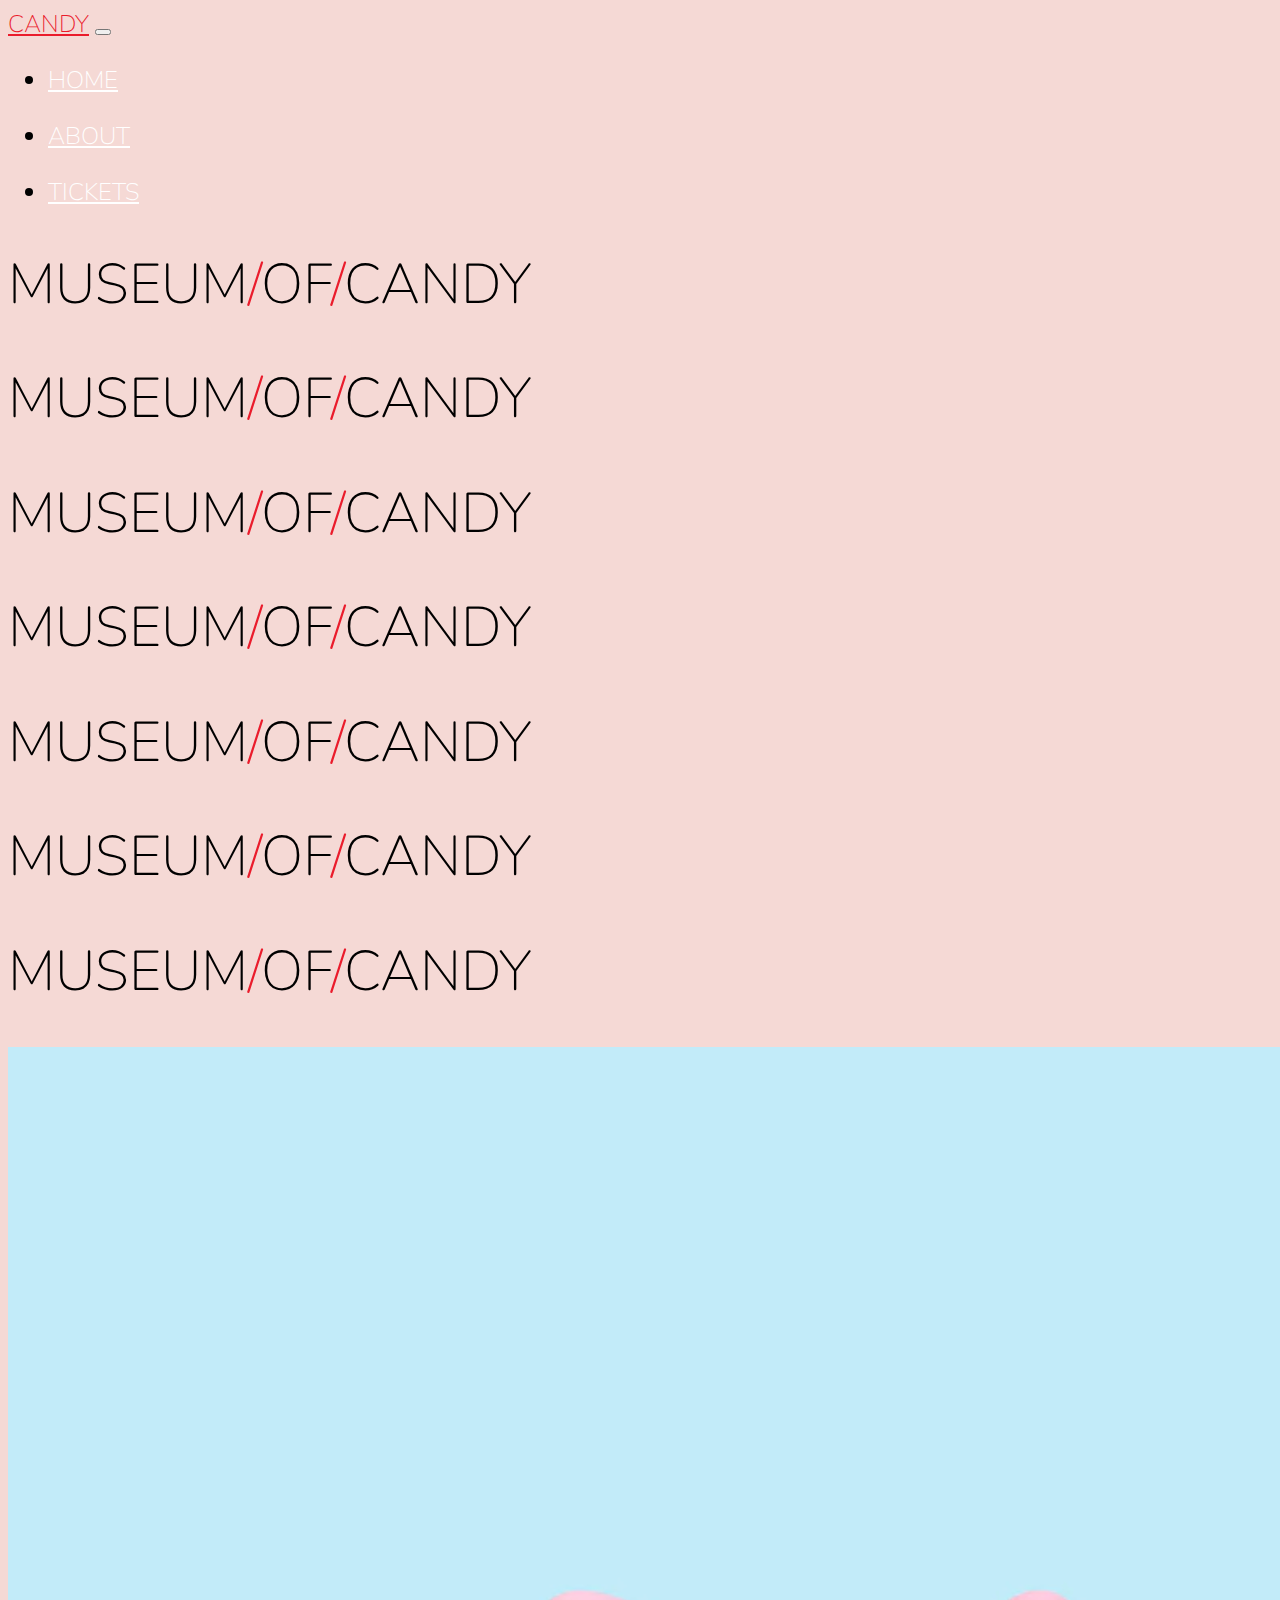
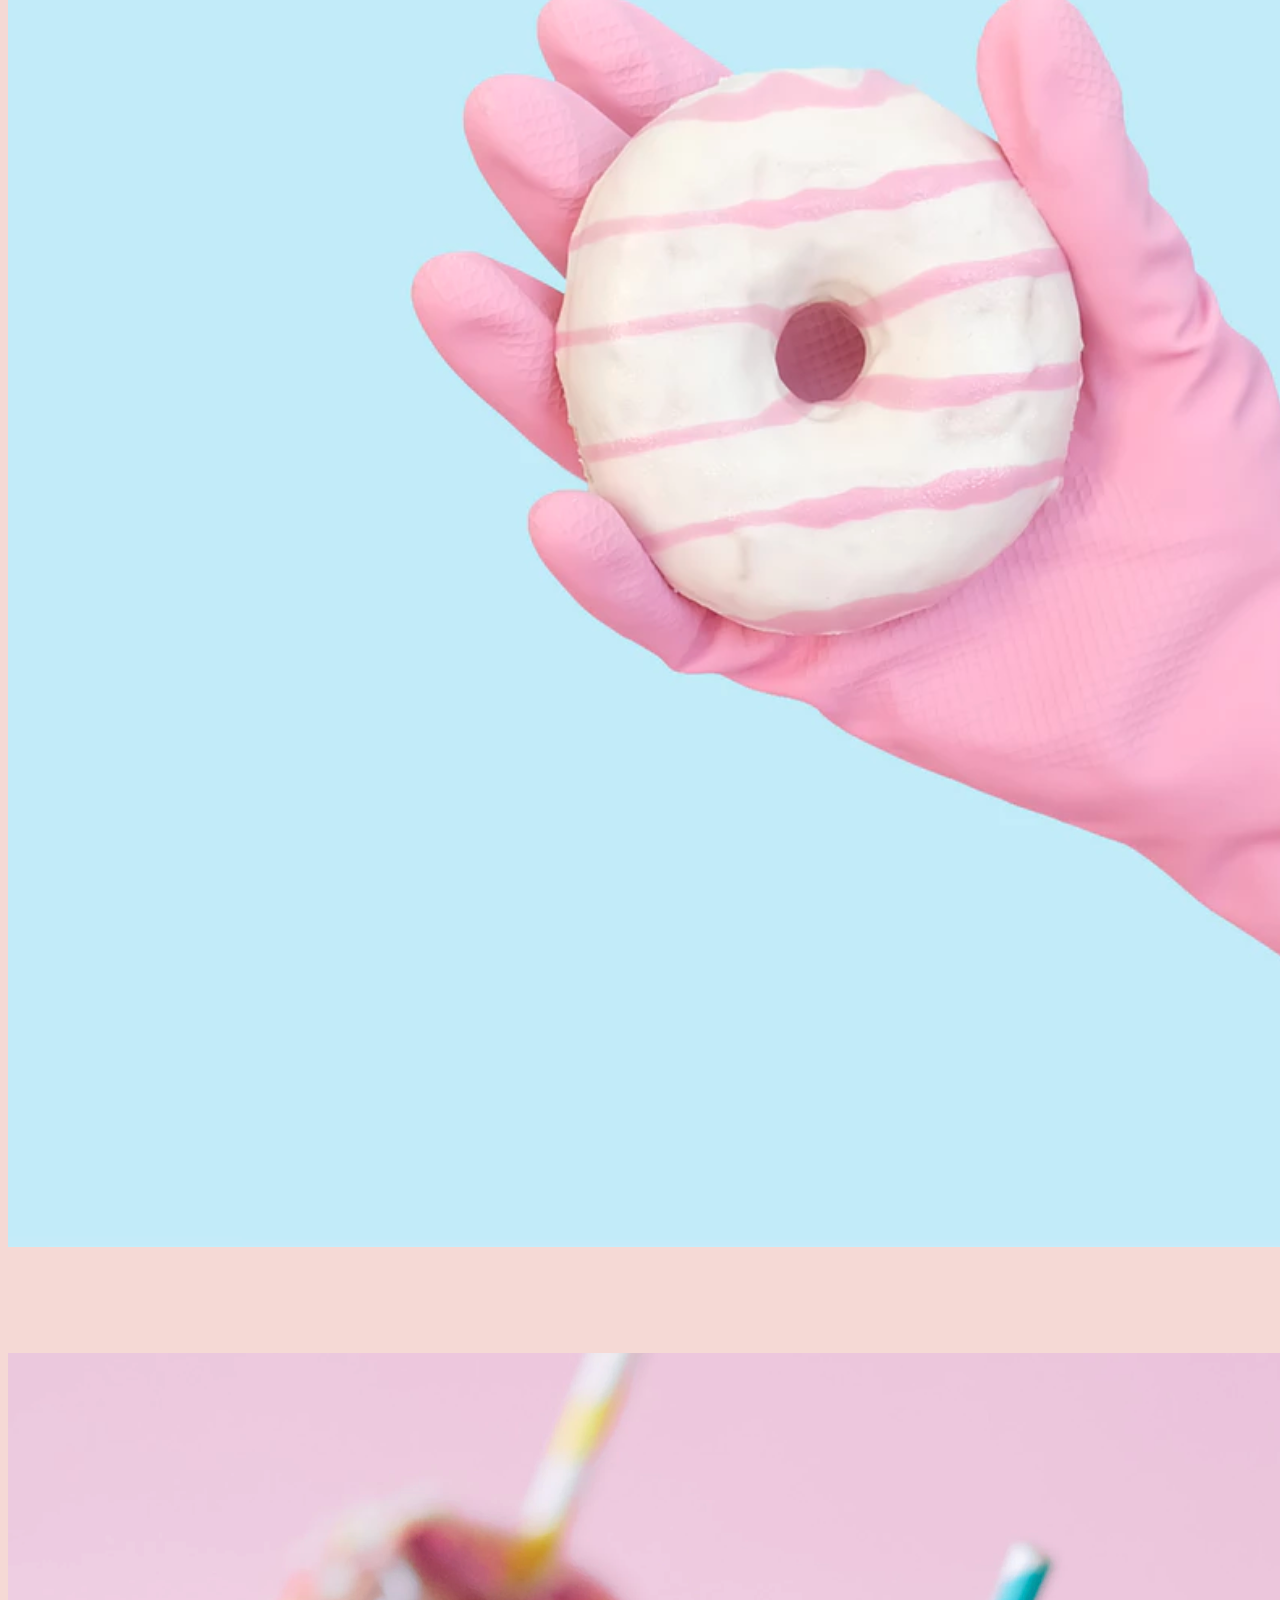
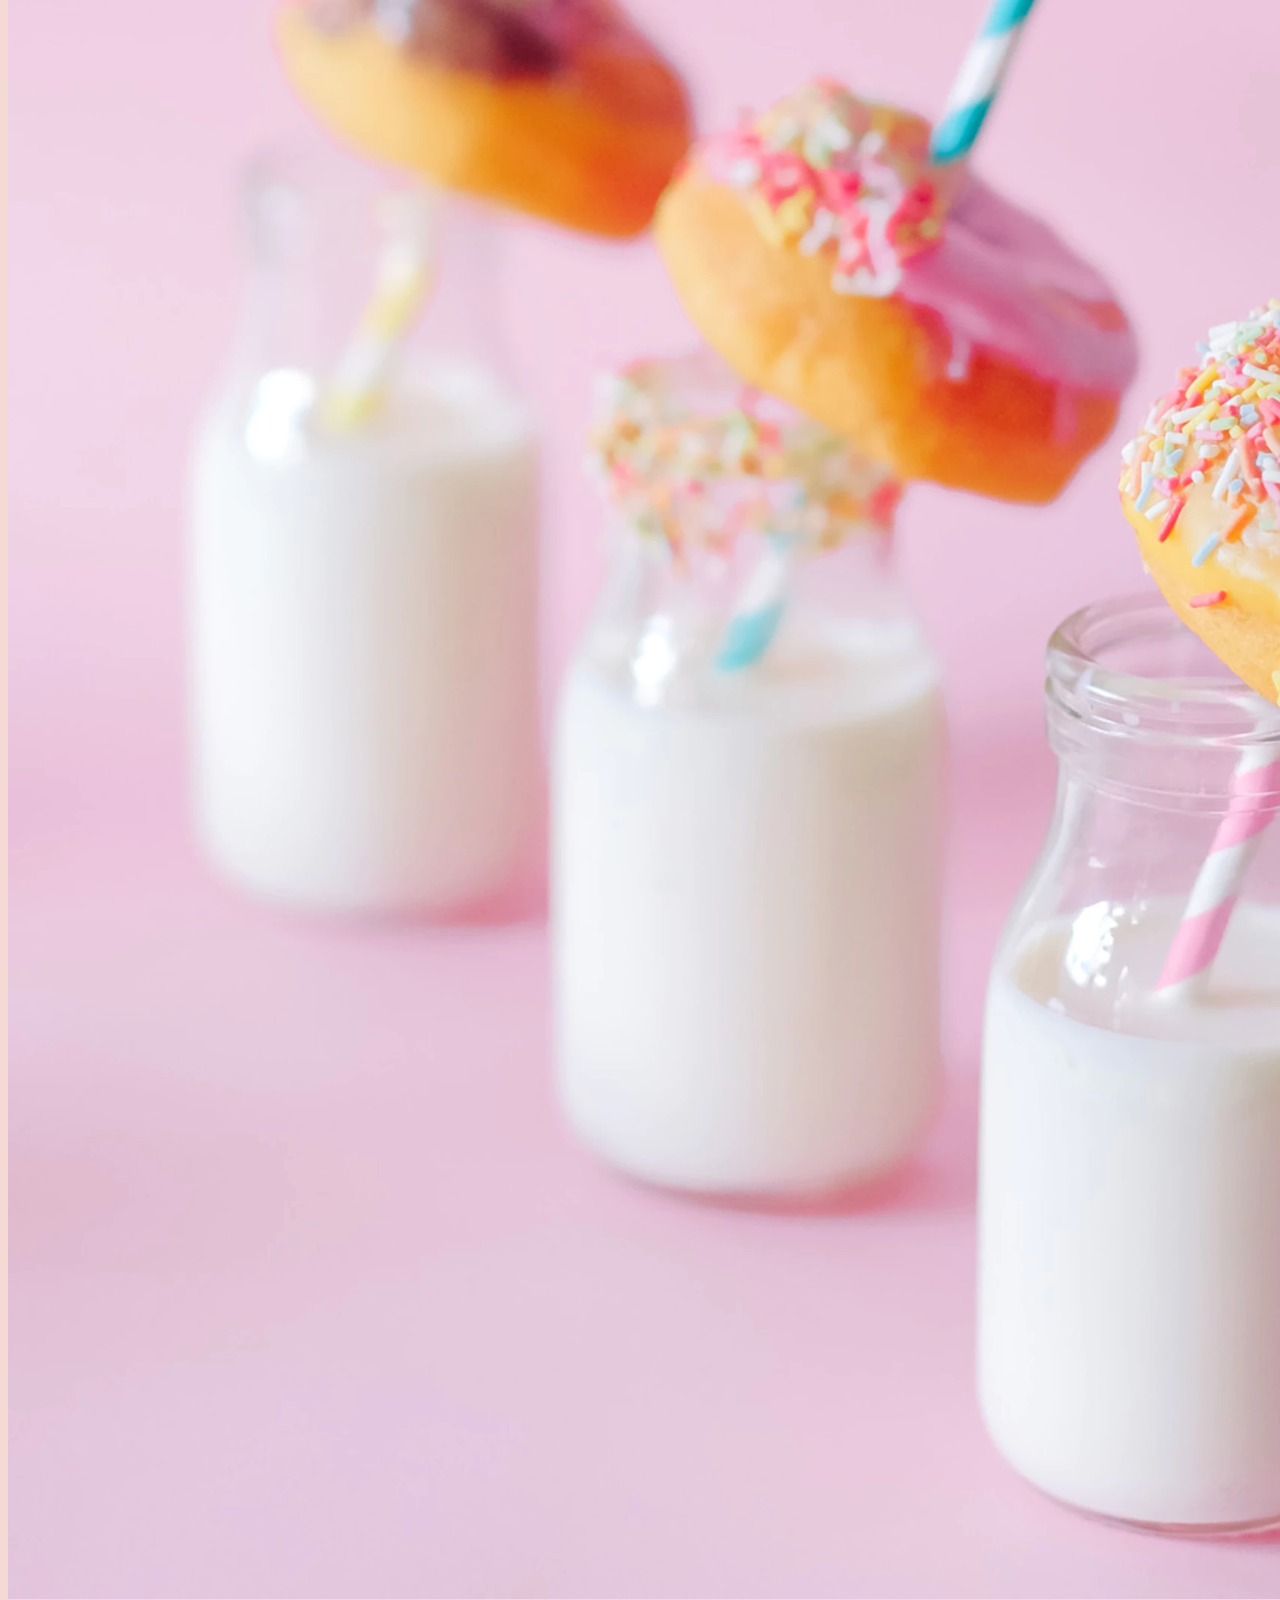
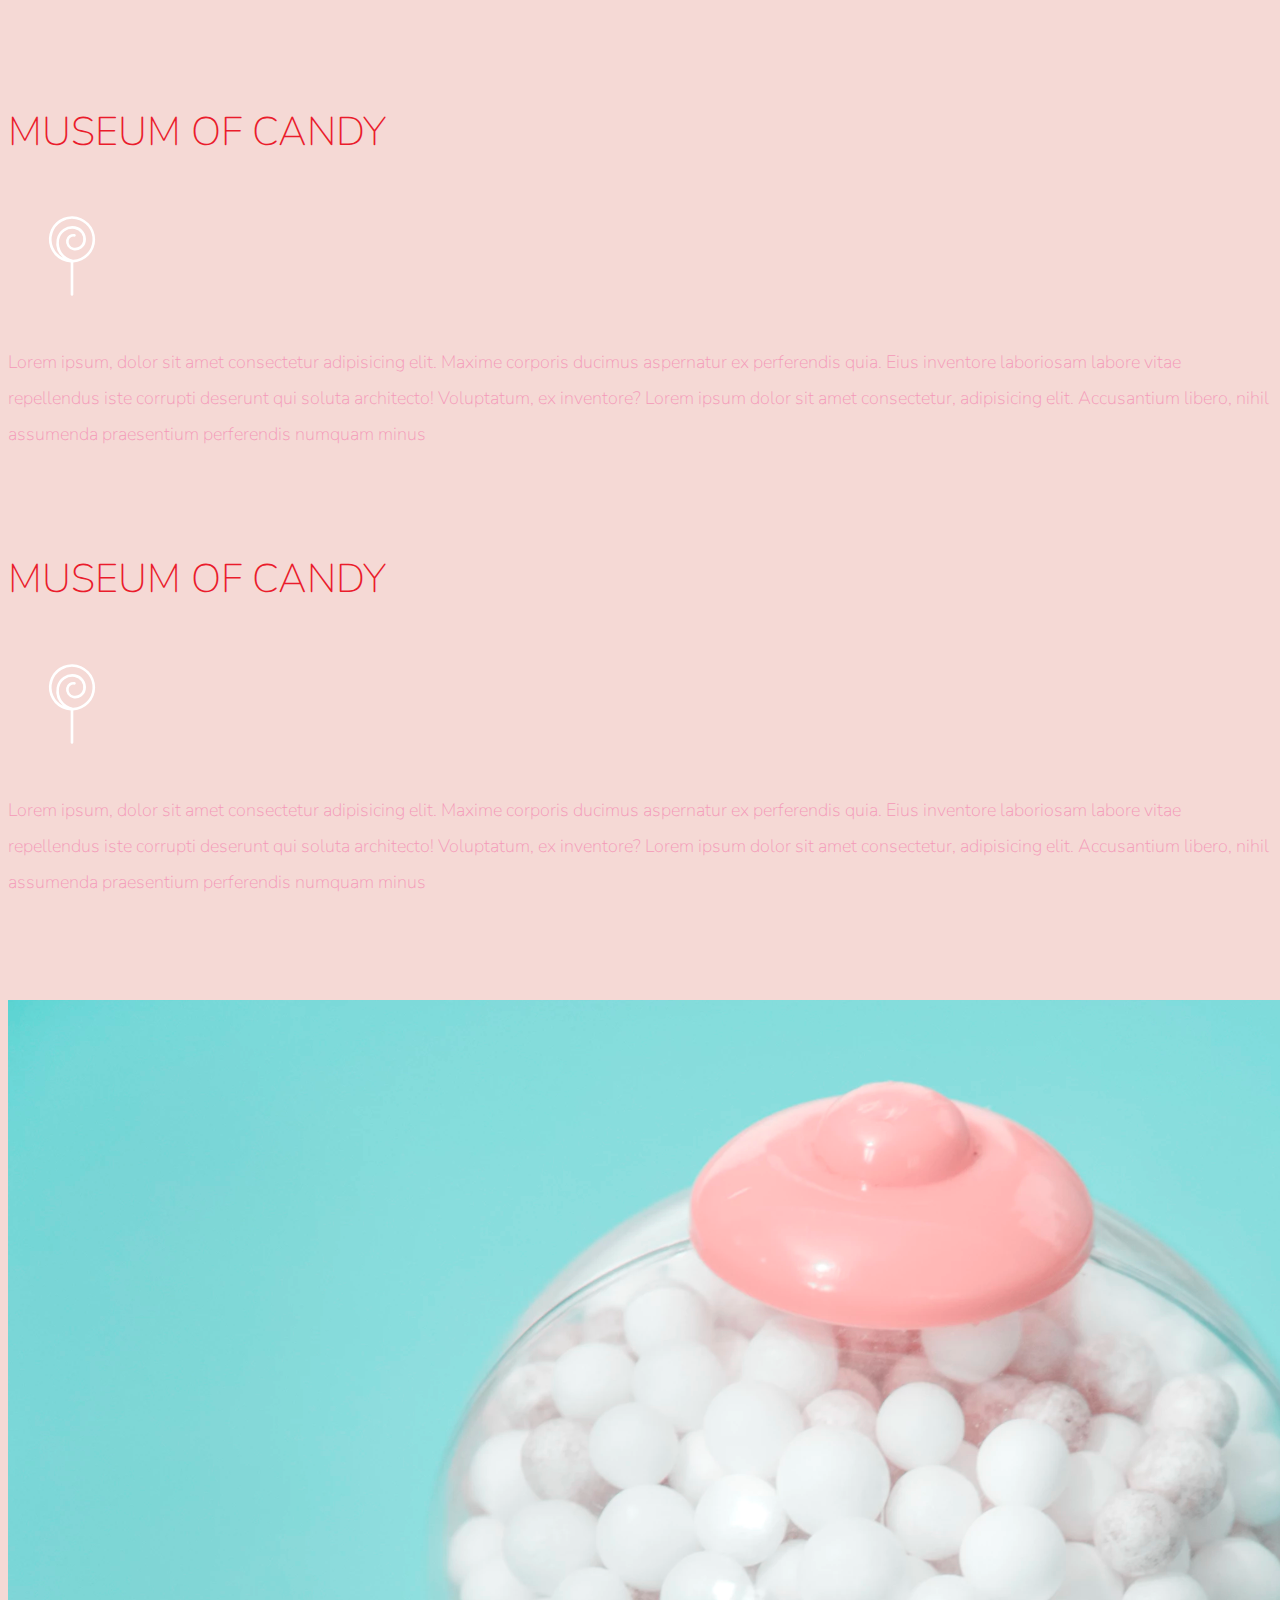
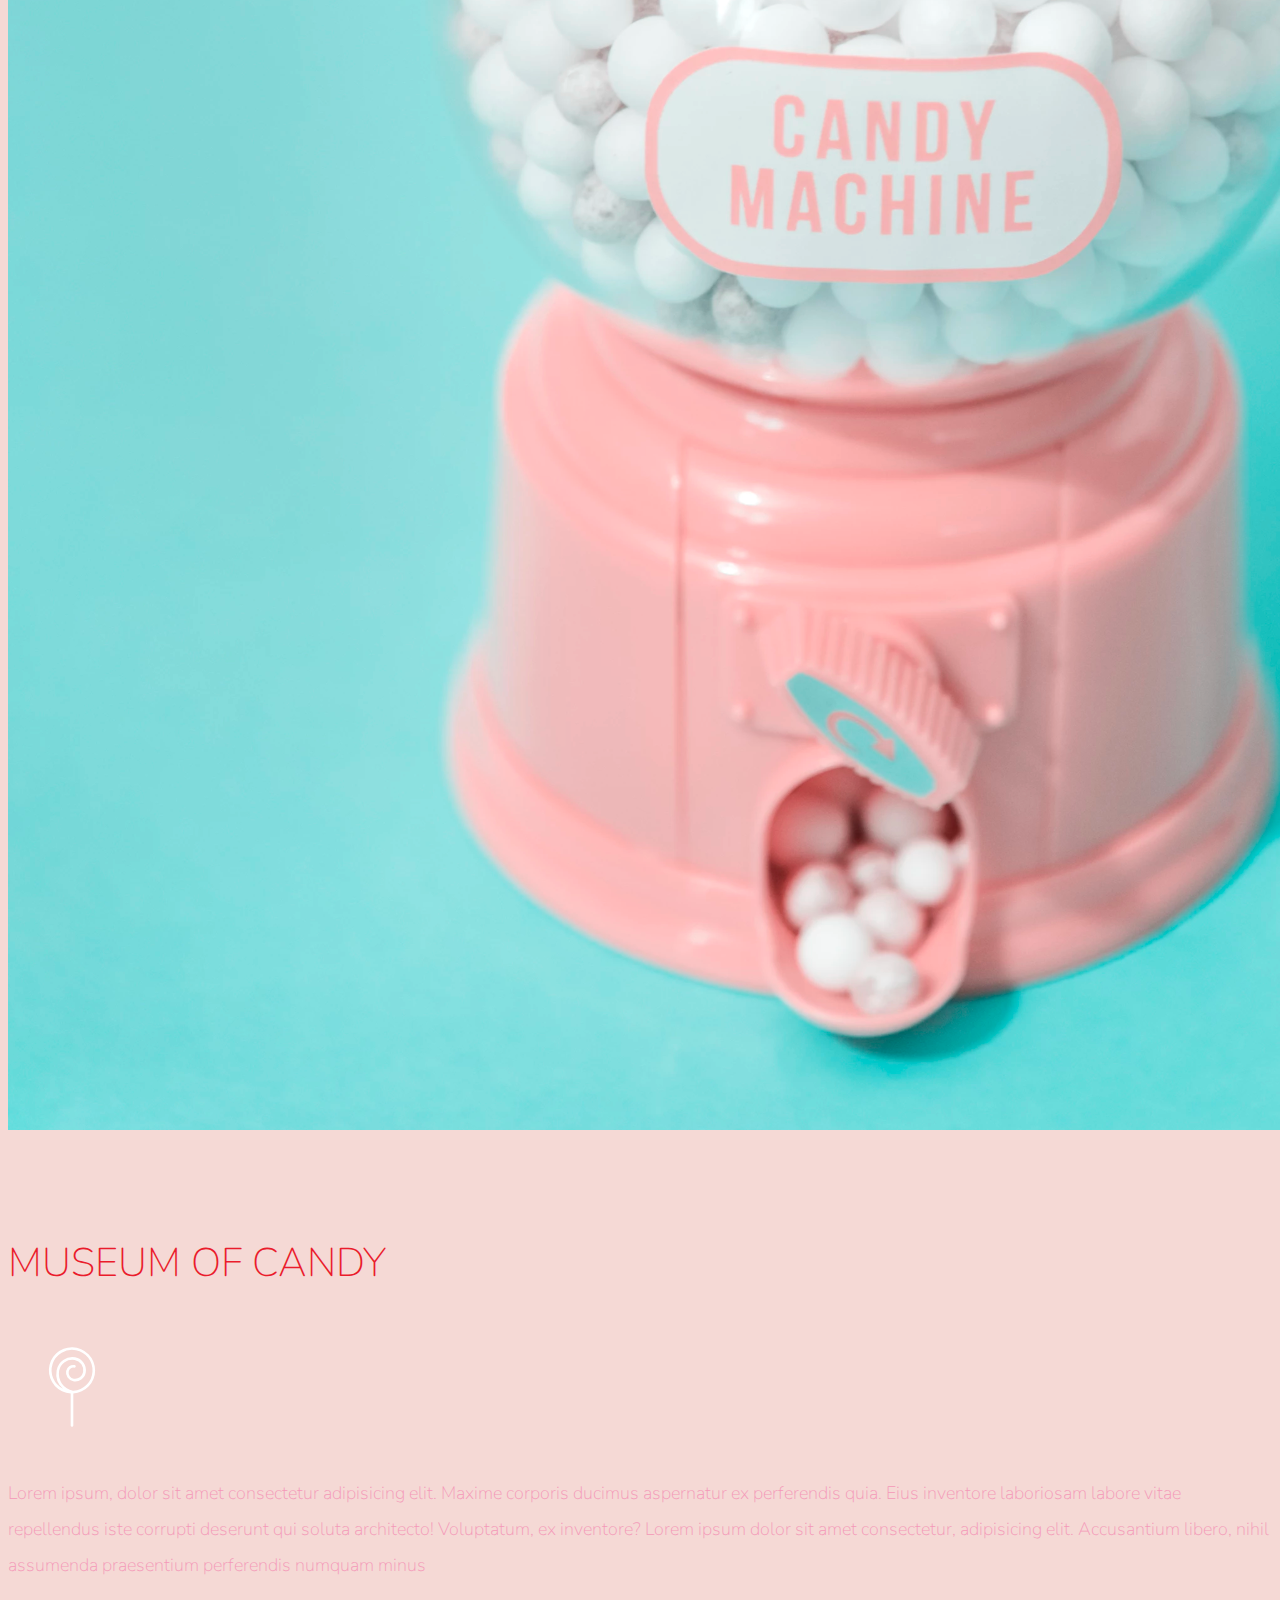
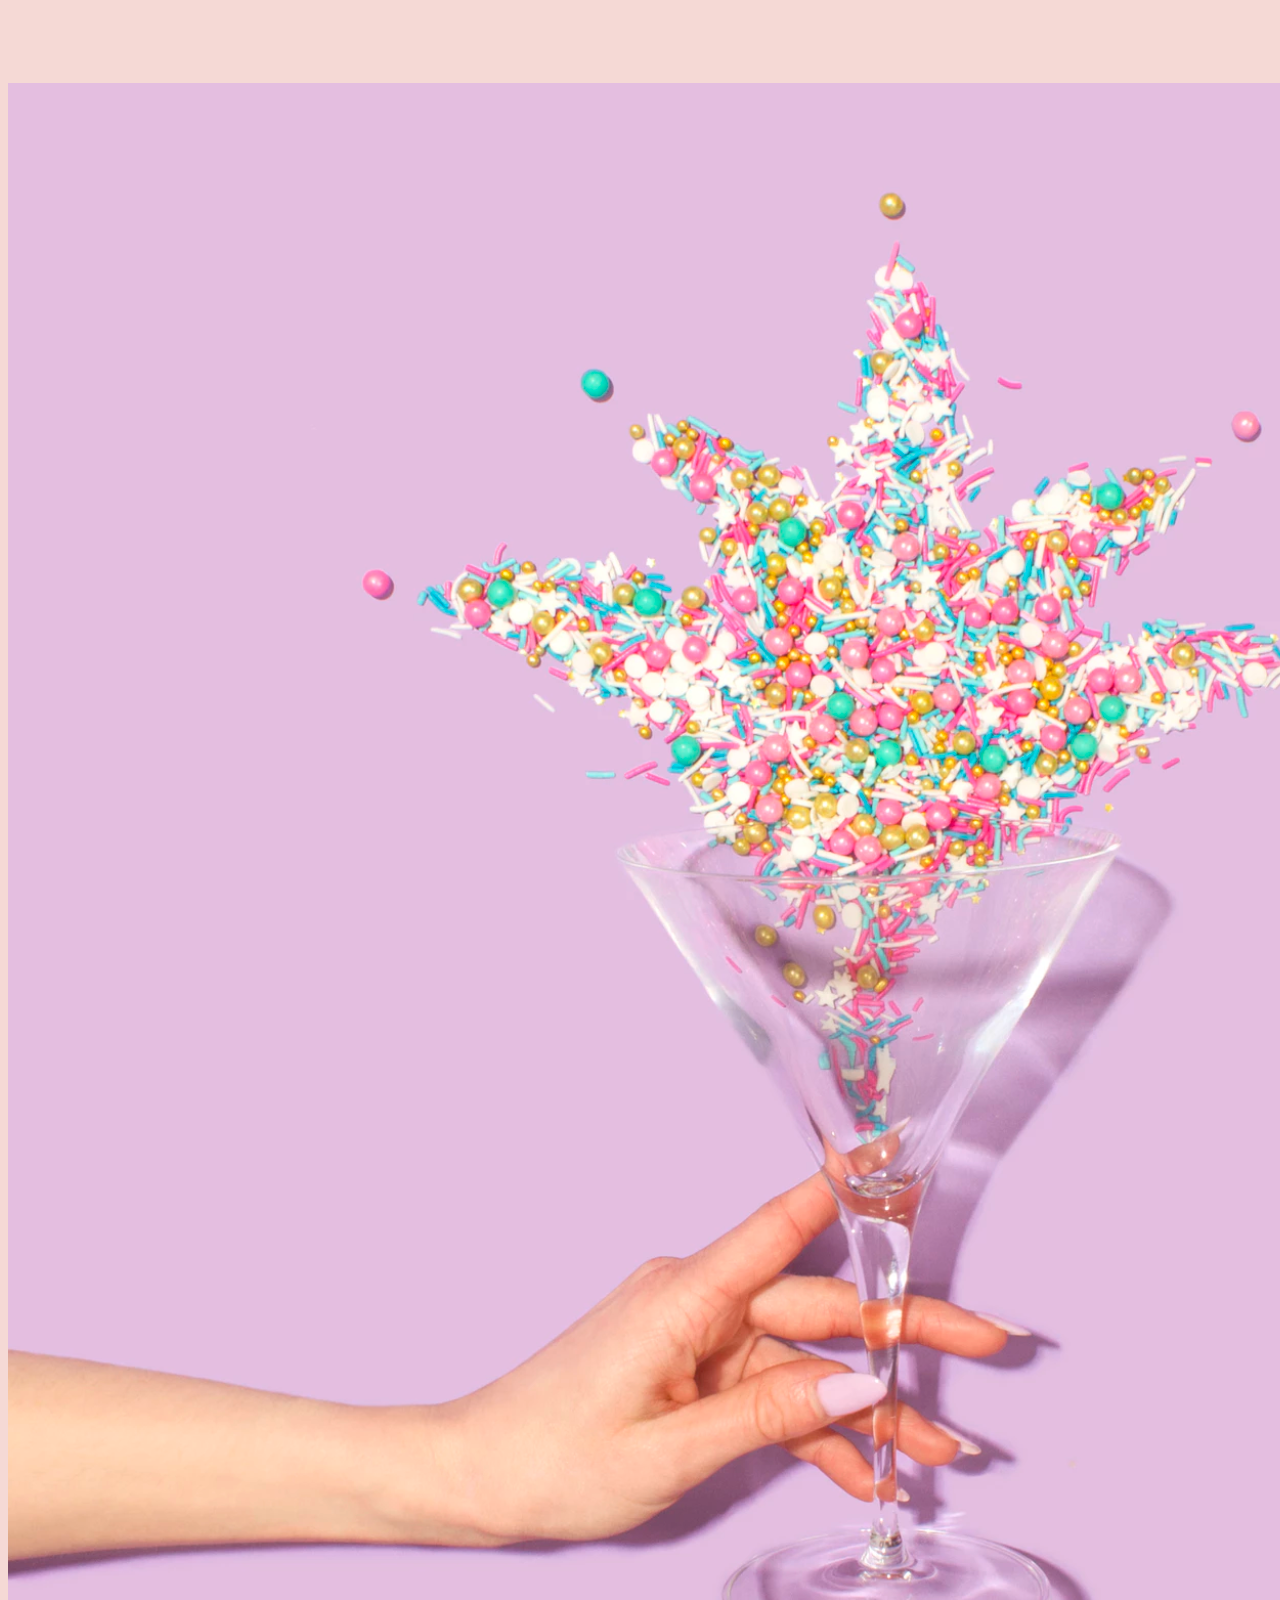
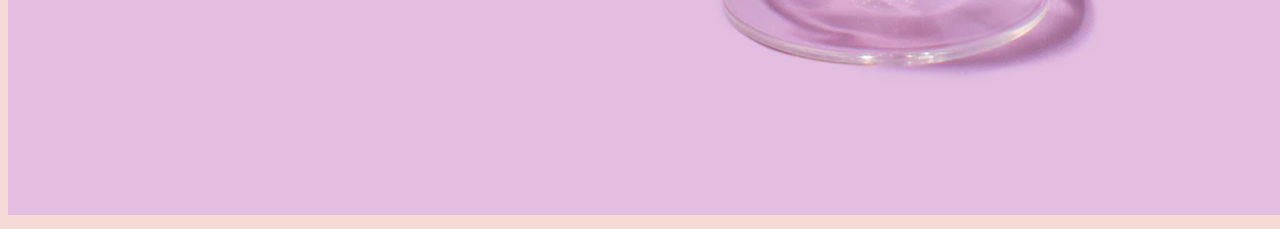
<file: Candy-Museum/index.html>
<!doctype html>
<html lang="en">
  <head>
    <!-- Required meta tags -->
    <meta charset="utf-8">
    <meta name="viewport" content="width=device-width, initial-scale=1, shrink-to-fit=no">
    
    <!-- Google Font -->
    <link href="https://fonts.googleapis.com/css?family=Nunito:200,300,400,700" rel="stylesheet">

    <!-- Bootstrap CSS -->
    <link rel="stylesheet" href="https://stackpath.bootstrapcdn.com/bootstrap/4.1.3/css/bootstrap.min.css" integrity="sha384-MCw98/SFnGE8fJT3GXwEOngsV7Zt27NXFoaoApmYm81iuXoPkFOJwJ8ERdknLPMO" crossorigin="anonymous">
    
    <!-- Custom CSS -->
    <link rel="stylesheet" href="app.css">

    <title>Museum of Candy</title>
  </head>
  
  <body>

    <nav class="navbar navbar-dark navbar-expand-md py-0 fixed-top" id="mainNavbar">
      <a href="" class="navbar-brand">CANDY</a>
      <button class="navbar-toggler" data-toggle="collapse" data-target="#navLinks" aria-label="Toggle Navigation">
        <span class="navbar-toggler-icon"></span>
      </button>
      <div class="collapse navbar-collapse" id="navLinks">
        <ul class="navbar-nav">
          <li class="nav-item">
            <a href="#" class="nav-link">
              HOME
            </a>
          </li>
        </ul>
        <ul class="navbar-nav">
          <li class="nav-item">
            <a href="#" class="nav-link">
              ABOUT
            </a>
          </li>
        </ul>
        <ul class="navbar-nav">
          <li class="nav-item">
            <a href="#" class="nav-link">
              TICKETS
            </a>
          </li>
        </ul>
      </div>
    </nav>

    <section class="container-fluid px-0">
      <div class="row align-items-center">
        <div class="col-lg-6 mt-5">
          <div id="headingGroup" class="text-center text-white d-none d-lg-block">
            <h1>MUSEUM<span>/</span>OF<span>/</span>CANDY</h1>
            <h1>MUSEUM<span>/</span>OF<span>/</span>CANDY</h1>
            <h1>MUSEUM<span>/</span>OF<span>/</span>CANDY</h1>
            <h1>MUSEUM<span>/</span>OF<span>/</span>CANDY</h1>
            <h1>MUSEUM<span>/</span>OF<span>/</span>CANDY</h1>
            <h1>MUSEUM<span>/</span>OF<span>/</span>CANDY</h1>
            <h1>MUSEUM<span>/</span>OF<span>/</span>CANDY</h1>
          </div>
        </div>
        <div class="col-lg-6">
          <img src="imgs/hand2.png" class="img-fluid" alt="">
        </div>
      </div>
    </section>

    <section class="continer-fluid px-0">
      <div class="row align-items-center">
        <div class="col-md-6 order-2 order-md-1 content">
          <img src="imgs/milk.png" class="img-fluid" alt="">
        </div>
        <div class="col-md-6 order-1 order-md- 2 text-center content blurb mb-5 mb-md-0">
          <div class="row">
            <div class="col-10 justify-content-center">
              <h2>MUSEUM OF CANDY</h2>
              <img src="imgs/lolli_icon.png" class="d-none d-lg-inline" alt="">
              <p class="lead">
                Lorem ipsum, dolor sit amet consectetur adipisicing elit. Maxime corporis ducimus aspernatur ex perferendis quia. Eius inventore laboriosam labore vitae repellendus iste corrupti deserunt qui soluta architecto! Voluptatum, ex inventore?
                Lorem ipsum dolor sit amet consectetur, adipisicing elit. Accusantium libero, nihil assumenda praesentium perferendis numquam minus
              </p>
            </div>
          </div>
        </div>
      </div>

      <div class="row align-items-center">
        <div class="col-md-6 order-1 order-md- 2 text-center content blurb mb-5 mb-md-0">
          <div class="row">
            <div class="col-10 justify-content-center">
              <h2>MUSEUM OF CANDY</h2>
              <img src="imgs/lolli_icon.png" class="d-none d-lg-inline" alt="">
              <p class="lead">
                Lorem ipsum, dolor sit amet consectetur adipisicing elit. Maxime corporis ducimus aspernatur ex perferendis quia. Eius inventore laboriosam labore vitae repellendus iste corrupti deserunt qui soluta architecto! Voluptatum, ex inventore?
                Lorem ipsum dolor sit amet consectetur, adipisicing elit. Accusantium libero, nihil assumenda praesentium perferendis numquam minus
              </p>
            </div>
          </div>
        </div>
        <div class="col-md-6 content">
          <img src="imgs/gumball.png" class="img-fluid" alt="">
        </div>
      </div>

      <div class="row align-items-center">
        <div class="col-md-6 order-1 order-md- 2 text-center content blurb mb-5 mb-md-0">
          <div class="row">
            <div class="col-10 justify-content-center">
              <h2>MUSEUM OF CANDY</h2>
              <img src="imgs/lolli_icon.png" class="d-none d-lg-inline" alt="">
              <p class="lead">
                Lorem ipsum, dolor sit amet consectetur adipisicing elit. Maxime corporis ducimus aspernatur ex perferendis quia. Eius inventore laboriosam labore vitae repellendus iste corrupti deserunt qui soluta architecto! Voluptatum, ex inventore?
                Lorem ipsum dolor sit amet consectetur, adipisicing elit. Accusantium libero, nihil assumenda praesentium perferendis numquam minus
              </p>
            </div>
          </div>
        </div>
        <div class="col-md-6 content">
          <img src="imgs/sprinkles.png" class="img-fluid" alt="">
        </div>
      </div>
      
    </section>

    <!-- Optional JavaScript -->
    <!-- jQuery first, then Popper.js, then Bootstrap JS -->
    <script src="https://code.jquery.com/jquery-3.3.1.slim.min.js" integrity="sha384-q8i/X+965DzO0rT7abK41JStQIAqVgRVzpbzo5smXKp4YfRvH+8abtTE1Pi6jizo" crossorigin="anonymous"></script>
    <script src="https://cdnjs.cloudflare.com/ajax/libs/popper.js/1.14.3/umd/popper.min.js" integrity="sha384-ZMP7rVo3mIykV+2+9J3UJ46jBk0WLaUAdn689aCwoqbBJiSnjAK/l8WvCWPIPm49" crossorigin="anonymous"></script>
    <script src="https://stackpath.bootstrapcdn.com/bootstrap/4.1.3/js/bootstrap.min.js" integrity="sha384-ChfqqxuZUCnJSK3+MXmPNIyE6ZbWh2IMqE241rYiqJxyMiZ6OW/JmZQ5stwEULTy" crossorigin="anonymous"></script>
    
  </body>
  <script>
    $(function () {
      $(document).scroll(function(){
        var $nav = $("#mainNavbar");
        $nav.toggleClass("scrolled", $(this).scrollTop() > $nav.height());
      })
    })
  </script>
</html>
</file>
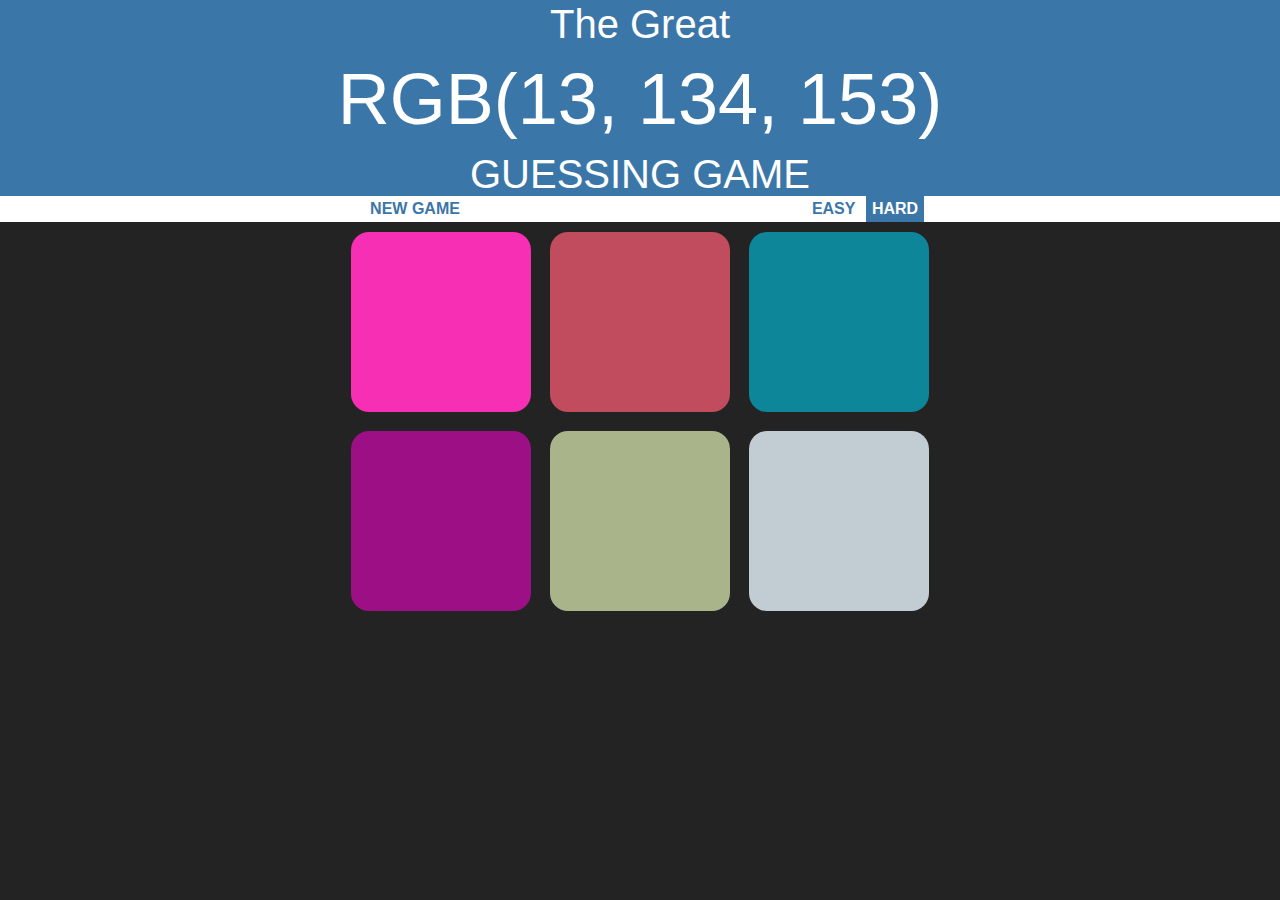
<file: Color-Guessing-Game/game.html>
<!DOCTYPE html>
<html lang="en">
<head>
    <meta charset="UTF-8">
    <meta name="viewport" content="width=device-width, initial-scale=1.0">
    <title>Color Guessing Game</title>
    <link rel="stylesheet" href="https://stackpath.bootstrapcdn.com/bootstrap/4.3.1/css/bootstrap.min.css" integrity="sha384-ggOyR0iXCbMQv3Xipma34MD+dH/1fQ784/j6cY/iJTQUOhcWr7x9JvoRxT2MZw1T" crossorigin="anonymous">
    <link rel="stylesheet" href="app.css">
</head>
<body>
    <div class="title">
        <h1 class="font-weight-light">The Great</h1>
        <h1 class="display-3 font-weight-light" id="colorDisplay">RGB(0, 0, 0)</h1>
        <h1 class="font-weight-light">GUESSING GAME</h1>
    </div>

    <div class="menu">
        <div class="container">
            <div class="row justify-content-center">
                <div class="col-md-3 col-4 menu-section" id="newGame"><button>New Game</button></div>
                <div class="col-md-6 col-3 menu-section" id="message"></div>
                <div class="col-md-3 col-5 menu-section">
                    <class class="row">
                        <div class="col">
                            <button class="diffculty">Easy</button>
                            <button class="diffculty selectorColor">Hard</button>
                        </div>
                    </class>
                </div>
            </div>
        </div>
    </div>

    <div class="colors">
        <div class="container">
            <div class="row justify-content-center">
                <div class="color col-4"></div>
                <div class="color col-4"></div>
                <div class="color col-4"></div>
                <div class="color col-4"></div>
                <div class="color col-4"></div>
                <div class="color col-4"></div>
            </div>
        </div>
    </div>


    <script src="https://code.jquery.com/jquery-3.3.1.slim.min.js" integrity="sha384-q8i/X+965DzO0rT7abK41JStQIAqVgRVzpbzo5smXKp4YfRvH+8abtTE1Pi6jizo" crossorigin="anonymous"></script>
    <script src="https://cdnjs.cloudflare.com/ajax/libs/popper.js/1.14.7/umd/popper.min.js" integrity="sha384-UO2eT0CpHqdSJQ6hJty5KVphtPhzWj9WO1clHTMGa3JDZwrnQq4sF86dIHNDz0W1" crossorigin="anonymous"></script>
    <script src="https://stackpath.bootstrapcdn.com/bootstrap/4.3.1/js/bootstrap.min.js" integrity="sha384-JjSmVgyd0p3pXB1rRibZUAYoIIy6OrQ6VrjIEaFf/nJGzIxFDsf4x0xIM+B07jRM" crossorigin="anonymous"></script>
    <script src="app.js"></script>
</body>
</html>
</file>
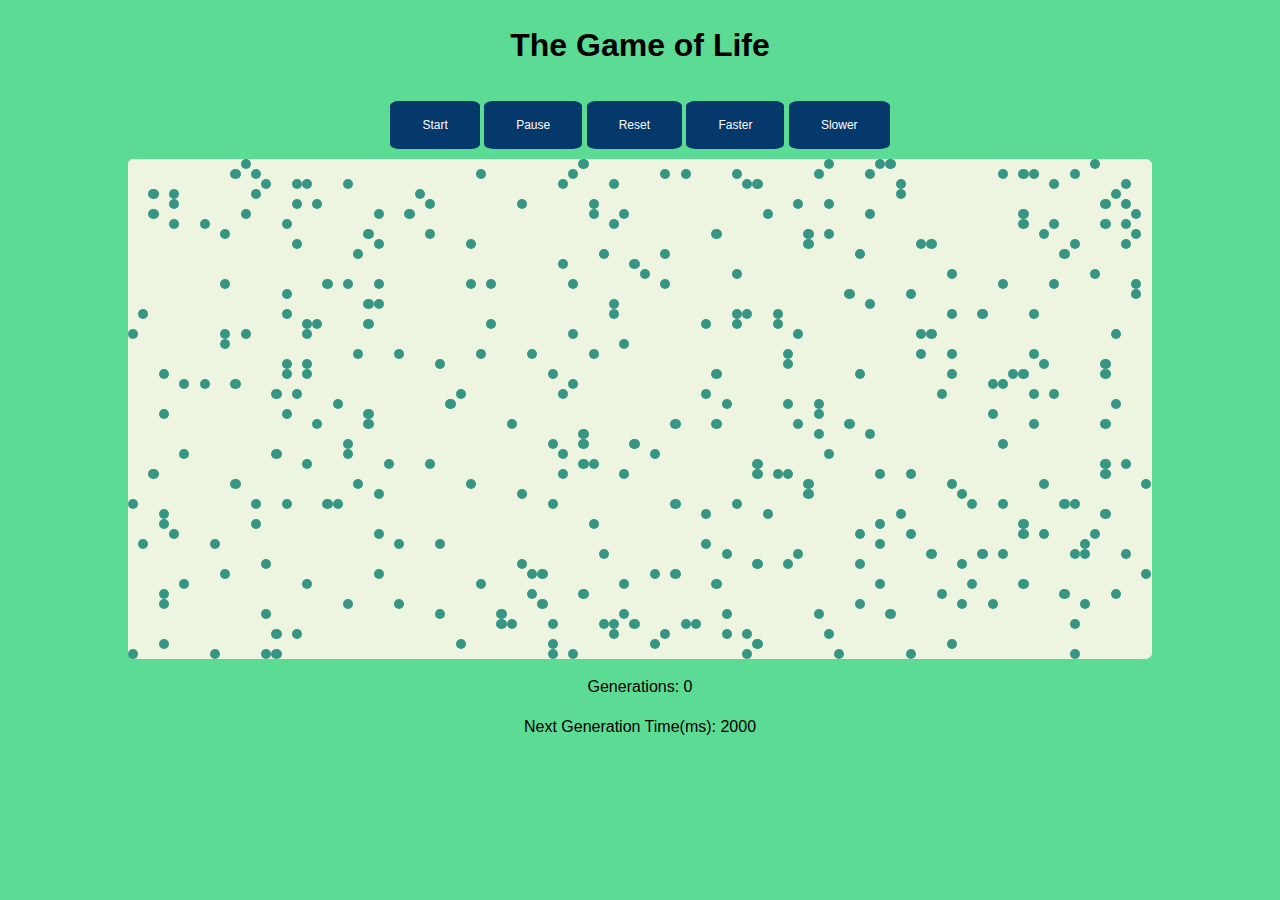
<file: Game-Of-Life/gameOfLife.html>
<!DOCTYPE html>
<html lang="en">
<head>
    <meta charset="UTF-8">
    <meta name="viewport" content="width=device-width, initial-scale=1.0">
    <link rel="stylesheet" href="resources/game.css">
    <title>Game of life</title>
</head>
<body>
    <h1>The Game of Life</h1>
    <div class="buttonSection">
        <button id="startButton">Start</button>
        <button id="pauseButton">Pause</button>
        <button id="resetButton">Reset</button>
        <button id="fasterButton">Faster</button>
        <button id="slowerButton">Slower</button>
    </div>
    <div class="container">
    </div>
    <div class="genDiv">
        <p>Generations: <span id="generationCount">0</span></p>
        <p>Next Generation Time(ms): <span id="nextGenTime">2000</span></p>
    </div>
    
    <script src="resources/game.js"></script> 
</body>
</html>
</file>
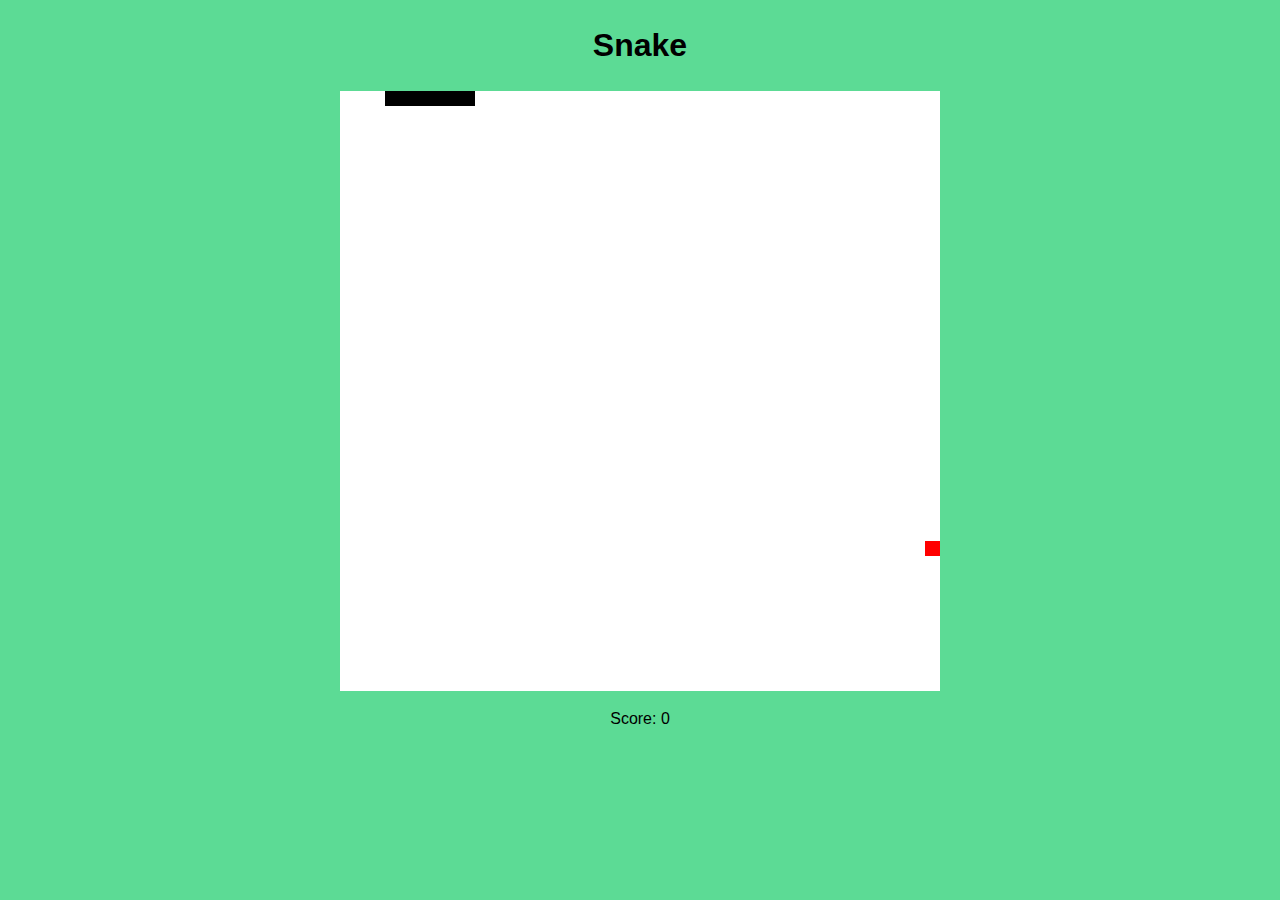
<file: snake/snake.html>
<!DOCTYPE html>
<html lang="en">
<head>
    <meta charset="UTF-8">
    <meta name="viewport" content="width=device-width, initial-scale=1.0">
    <link rel="stylesheet" href="resources/game.css">
    <title>Snake</title>
</head>
<body>
    <h1>Snake</h1>
    <div class="container">
    </div> 
    <div>
        <p>Score: <span id="score">0</span></p>
    </div> 
    <div id="buttonSection">
        <button id="ArrowUp" >UP</button> <br>
        <button id="ArrowLeft">LEFT</button>
        <button id="ArrowRight">RIGHT</button><br>
        <button id="ArrowDown">DOWN</button>
    </div>
    <script src="resources/game.js"></script> 
</body>
</html>
</file>
<file: Candy-Museum/app.css>
body{
    background-color: #f5d9d5;
    font-family: "Nunito", sans-serif;
}

.blurb h2{
    color: #ea1c2c;
    font-weight:100; 
    font-size:2.5rem;
}

.blurb p{
    color: #f498b8;
    font-weight:100;
    font-size: 1.125rem;
    line-height: 2;
}


#mainNavbar{
    font-size: 1.5em;
    font-weight: 11;
}

#mainNavbar .navbar-brand{
    color: #ea1c2c;
}

#mainNavbar .nav-link{
    color:white;
}

#mainNavbar .nav-link:hover{
    color: #ea1c2c;
}

#headingGroup span{
    color: #ea1c2c;
}

#headingGroup h1{
    font-weight: 100;
    font-size: 3.5rem;
}

@media (max-width: 1200px){
    #headingGroup h1{
        font-size: 2.5rem;
    }
}

.content{
    margin-top: 100px
}

.navbar.scrolled{
    background: rgb(222,192,222);
    transition: bakground 2000ms;
}
</file>
<file: Color-Guessing-Game/app.css>
body{
    background-color: #232323;
    margin:0;
}

.title{
    text-align: center;
    background-color: #3B76A9;
    color: white;
    margin-bottom: 0;
    transition-delay: 200ms;
    transition-duration: 200ms;
}

.menu{
    margin-top: -10px;
    background-color: white;
    text-align: center;
}

.color{
    max-width: 30%;
    background-color: #232323;
    margin: 1.6%;
    padding-top: 30%;
    border-radius: 10%;
    transition-duration: 200ms;
    transition-delay: 200ms;
    opacity: 1;
}

.color-hidden {
	display: none;
}

/* ensure box is displayed block during the transition  */
.color-transition.box-hidden {
	display: block;
	opacity: 0;
}

.color-transition {
	transition: opacity 1s ease;
}

.container{
    max-width: 600px;
}

button{
    height: 100%;
    width: auto;
    border: none;
    background: none;
    text-transform: uppercase;
    font-weight: 700;
    color: #3B76A9;
    margin:0;
}

button:hover{
    color: white;
    background: #3B76A9;
}

.menu-section{
    margin:0;
    padding:0;
}

.selectorColor{
    background-color: #3B76A9;;
    color: white;
}

.winner{
    background-color:  "black";
}
</file>
<file: Game-Of-Life/resources/game.css>
body{
    width: 80%;
    margin: auto;
    background-color: #5CDB95;
    font-size: 16px;
    line-height: 1.5;
    font-family: “Helvetica Neue”, Helvetica, Arial, sans-serif;
}

h1{
    text-align: center;
}

.container{
    display:flex;
    flex-wrap: wrap;
    background-color: #EDF5E1;
    border-radius: 1%;
}

.space{
    width: 1%;
    height: 10px;
    background-color: #EDF5E1;
    border-radius: 50%;
}

.person{
    width: 1%;
    height: 10px;
    background-color: #379683;
    border-radius: 50%;
}

button {
    background-color: #05386B;
    border: 2px solid #05386B;
    color: white;
    padding: 15px 30px;
    text-align: center;
    text-decoration: none;
    display: inline-block;
    font-size: 12px;
    margin-top:10px;
    border-radius: 10%;
    font-weight: normal;
  }

  button {
    transition-duration: 0.1s;
  }
  
  button:hover {
    background-color: #5CDB95; /* Green */
    color: #05386B;
    font-weight: bold;
    border: 2px solid #05386B ;
  }

  button:active {
    background-color: #05386B;
    opacity: 0.6;
    color: white;
}

.buttonSection{
    margin: 10px auto;
    width: 75%;
    text-align: center;
}

.genDiv{
    text-align: center;
}
</file>
<file: snake/resources/game.css>
body{
    background-color: #5CDB95;
    font-size: 16px;
    line-height: 1.5;
    font-family: “Helvetica Neue”, Helvetica, Arial, sans-serif;
}

h1{
    text-align: center;
}

div{
    text-align: center;
}

.container{
    width: 800px;
    height: 800px;
    margin: auto;
    display:flex;
    flex-wrap: wrap;
    border-radius: 1%;
}

.space{
    width: 10px;
    height: 10px;
    background-color: white;
}

.snake{
    background-color: black;
}

.apple{
    background-color: red;
}

#buttonSection{
    text-align:center;
    width:50%;
    margin: 0 auto;
}

button {
    background-color: #05386B;
    border: 2px solid #05386B;
    color: white;
    padding: 10px 20px;
    text-align: center;
    text-decoration: none;
    display: inline-block;
    font-size: 12px;
    margin-top:10px;
    border-radius: 10%;
    font-weight: normal;
  }

  button {
    transition-duration: 0.1s;
  }
  
  button:active {
    background-color: #05386B;
    opacity: 0.6;
    color: white;
}

@media only screen and (min-width: 769px) {
    .container{
        width: 600px;
        height: 600px;
    }
    .space{
        width: 15px;
        height: 15px;
    }
    #buttonSection{
        display: none;
    }
    button:hover {
        background-color: #5CDB95; /* Green */
        color: #05386B;
        font-weight: bold;
        border: 2px solid #05386B ;
      }
}

@media only screen and (max-width: 768px) {
    .container{
        width: 400px;
        height: 400px;
    }
    .space{
        width: 10x;
        height: 10px;
    }
    #buttonSection{
        display: block;
    }
}

@media only screen and (max-width:500px) {
    .container{
        width: 300px;
        height: 300px;
    }
    .space{
        width: 7.5px;
        height: 7.5px;
    }
    #buttonSection{
        display: block;
    }
}
</file>
